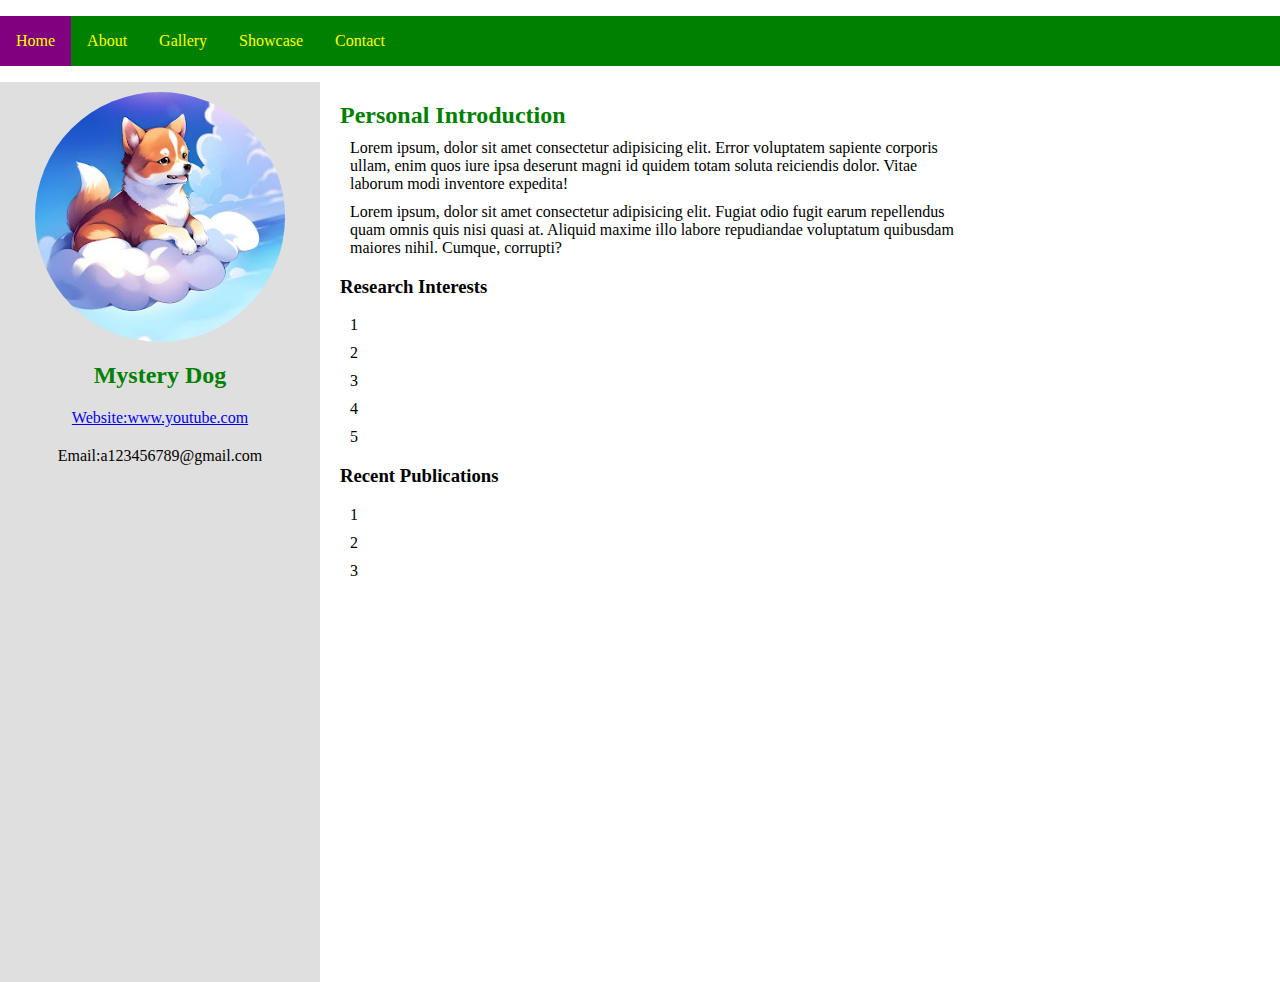
<file: index.html>
<!DOCTYPE html>
<html lang="en">
<head>
    <link rel="stylesheet" href="style.css">
    <meta charset="UTF-8">
    <meta http-equiv="X-UA-Compatible" content="IE=edge">
    <meta name="viewport" content="width=device-width, initial-scale=1.0">
    <title>Document</title>
    <style src="style.css"></style>
</head>
<body class="navbar">
    <ul class="ul_navbar">
        <li class="li_navbar"><a class="active" href="index.html">Home</a></li>
        <li class="li_navbar"><a href="about.html">About</a></li>
        <li class="li_navbar"><a href="gallery.html">Gallery</a></li>
        <li class="li_navbar"><a href="showcase.html">Showcase</a></li>
        <li class="li_navbar"><a href="contact.html">Contact</a></li>
    </ul>
    <div class="A">
        <div class="L">
            <img src="unnamed.jpeg" alt="mysterydog" class="image">
            <h2>Mystery Dog</h2>
            <p><a href="https://www.youtube.com">Website:www.youtube.com</a></p>
            <p>Email:a123456789@gmail.com</p>
        </div>
        <div class="R">
            <h2>Personal Introduction</h2>
            <p>
                Lorem ipsum, dolor sit amet consectetur adipisicing elit. Error voluptatem sapiente corporis ullam, enim quos iure ipsa deserunt magni id quidem totam soluta reiciendis dolor. Vitae laborum modi inventore expedita!
            </p>
            <p></p>
            <p>Lorem ipsum, dolor sit amet consectetur adipisicing elit. Fugiat odio fugit earum repellendus quam omnis quis nisi quasi at. Aliquid maxime illo labore repudiandae voluptatum quibusdam maiores nihil. Cumque, corrupti?</p>
            <p></p>
            <h3>Research Interests</h3>
            <p>1</p>
            <p>2</p>
            <p>3</p>
            <p>4</p>
            <p>5</p>
            <h3>Recent Publications</h3>
            <p>1</p>
            <p>2</p>
            <p>3</p>
        </div>
    </div>
    
</body>
</html>
</file>
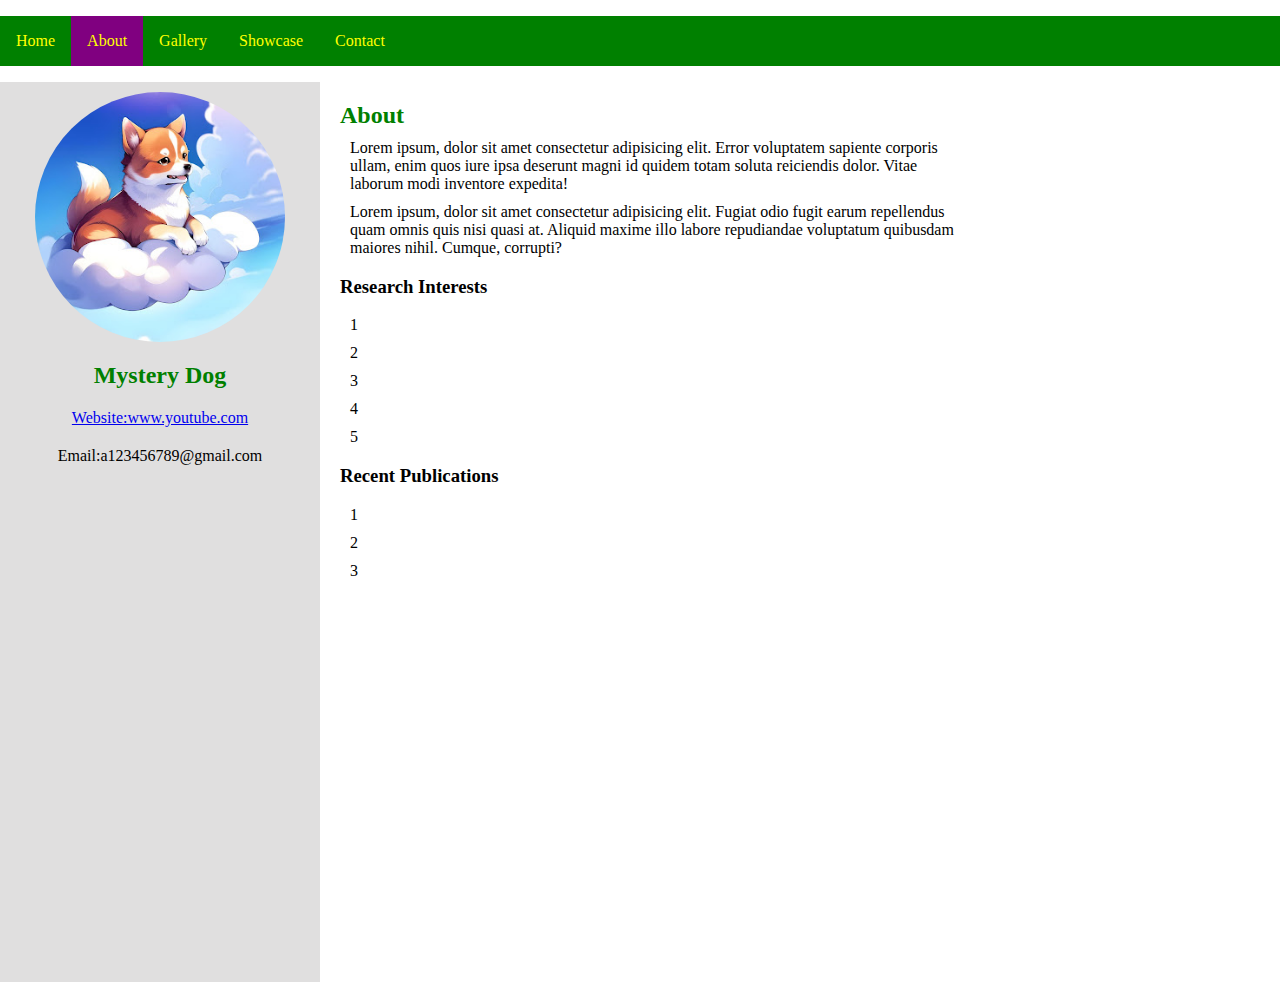
<file: about.html>
<!DOCTYPE html>
<html lang="en">
<head>
    <link rel="stylesheet" href="style.css">
    <meta charset="UTF-8">
    <meta http-equiv="X-UA-Compatible" content="IE=edge">
    <meta name="viewport" content="width=device-width, initial-scale=1.0">
    <title>Document</title>
    <style src="style.css"></style>
</head>
<body class="navbar">
    <ul class="ul_navbar">
        <li class="li_navbar"><a href="index.html">Home</a></li>
        <li class="li_navbar"><a class="active" href="about.html">About</a></li>
        <li class="li_navbar"><a href="gallery.html">Gallery</a></li>
        <li class="li_navbar"><a href="showcase.html">Showcase</a></li>
        <li class="li_navbar"><a href="contact.html">Contact</a></li>
    </ul>
    <div class="A">
        <div class="L">
            <img src="unnamed.jpeg" alt="mysterydog" class="image">
            <h2>Mystery Dog</h2>
            <p><a href="https://www.youtube.com">Website:www.youtube.com</a></p>
            <p>Email:a123456789@gmail.com</p>
        </div>
        <div class="R">
            <h2>About</h2>
            <p>
                Lorem ipsum, dolor sit amet consectetur adipisicing elit. Error voluptatem sapiente corporis ullam, enim quos iure ipsa deserunt magni id quidem totam soluta reiciendis dolor. Vitae laborum modi inventore expedita!
            </p>
            <p></p>
            <p>Lorem ipsum, dolor sit amet consectetur adipisicing elit. Fugiat odio fugit earum repellendus quam omnis quis nisi quasi at. Aliquid maxime illo labore repudiandae voluptatum quibusdam maiores nihil. Cumque, corrupti?</p>
            <p></p>
            <h3>Research Interests</h3>
            <p>1</p>
            <p>2</p>
            <p>3</p>
            <p>4</p>
            <p>5</p>
            <h3>Recent Publications</h3>
            <p>1</p>
            <p>2</p>
            <p>3</p>
        </div>
    </div>
    
</body>
</html>
</file>
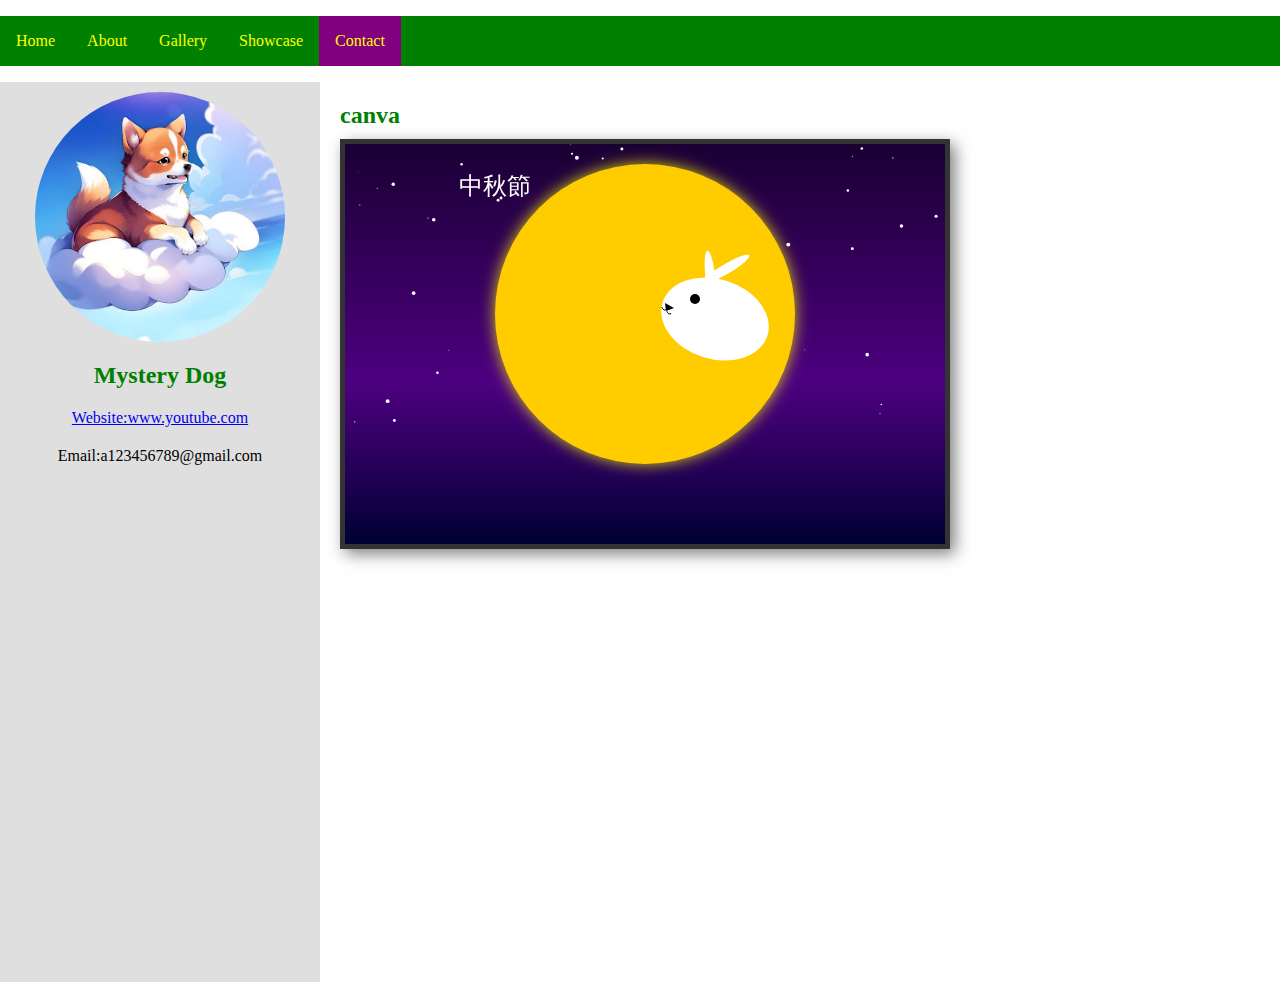
<file: contact.html>
<!DOCTYPE html>
<html lang="en">
<head>
    <link rel="stylesheet" href="style.css">
    <meta charset="UTF-8">
    <meta http-equiv="X-UA-Compatible" content="IE=edge">
    <meta name="viewport" content="width=device-width, initial-scale=1.0">
    <title>Document</title>
</head>
<body class="navbar">
    <ul class="ul_navbar">
        <li class="li_navbar"><a href="index.html">Home</a></li>
        <li class="li_navbar"><a href="about.html">About</a></li>
        <li class="li_navbar"><a href="gallery.html">Gallery</a></li>
        <li class="li_navbar"><a href="showcase.html">Showcase</a></li>
        <li class="li_navbar"><a class="active" href="contact.html">Contact</a></li>
    </ul>
    <div class="A">
        <div class="L">
            <img src="unnamed.jpeg" alt="mysterydog" class="image">
            <h2>Mystery Dog</h2>
            <p><a href="https://www.youtube.com">Website:www.youtube.com</a></p>
            <p>Email:a123456789@gmail.com</p>
        </div>
        <div class="R">
            <h2>canva</h2>
            
            <canvas id="dreamCanvas" width="600" height="400">
            </canvas>

            <script>
                const canvas = document.getElementById('dreamCanvas');
                const ctx = canvas.getContext('2d');
                const width = canvas.width;
                const height = canvas.height;

                const centerX = 370;
                const centerY = 175;
                const radiusY = 40; 
                const radiusX = 55; 
                const scaleFactorX = radiusX / radiusY;
                const rotationAngle = 60;

                function drawGradientBackground() {
                    const gradient = ctx.createLinearGradient(0, 0, 0, height);
                    gradient.addColorStop(0, '#1a0033'); 
                    gradient.addColorStop(0.6, '#4d0080'); 
                    gradient.addColorStop(1, '#000033'); 

                    ctx.fillStyle = gradient;
                    ctx.fillRect(0, 0, width, height);
                }

                function drawPlanet() {
                    ctx.beginPath();
                    ctx.arc(300, 170, 150, 0, Math.PI * 2); 
                    ctx.fillStyle = '#ffcc00'; 
                    ctx.shadowColor = 'rgba(255, 255, 0, 0.8)';
                    ctx.shadowBlur = 15;
                    ctx.fill();
                    ctx.shadowBlur = 0; 
                }

                function drawStructure() {
                    ctx.beginPath();
                    ctx.moveTo(320, 159)
                    ctx.lineTo(329, 164)
                    ctx.lineTo(321, 167)
                    ctx.fillStyle = '#000';
                    ctx.fill();

                    ctx.beginPath();
                    ctx.arc(325, 167, 3, 20, Math.PI); 
                    ctx.stroke();

                    ctx.beginPath();
                    ctx.arc(320, 163, 3, 100, Math.PI); 
                    ctx.stroke();

                }

                function drawRainbowArc() {
                    ctx.save();
                    ctx.translate(centerX, centerY);
                    ctx.rotate(60);
                    ctx.scale(scaleFactorX, 1); 

                    ctx.beginPath();
                    ctx.arc(0, 0, radiusY, 0, Math.PI * 2, false); 

                    ctx.fillStyle = 'white';
                    ctx.fill();

                    ctx.restore();

                    ctx.beginPath();
                    ctx.arc(350,155,5,0,Math.PI*2);
                    ctx.fillStyle = 'black';
                    ctx.fill();

                    ctx.save();
                    ctx.translate(centerX, centerY);
                    ctx.rotate(100);
                    ctx.scale(scaleFactorX, 0.25); 

                    ctx.beginPath();
                    ctx.arc(25, -150, 20, 0, Math.PI * 2, false); 

                    ctx.fillStyle = 'white';
                    ctx.fill();

                    ctx.restore();

                    ctx.save();
                    ctx.translate(centerX, centerY);
                    ctx.rotate(80);
                    ctx.scale(scaleFactorX, 0.25); 

                    ctx.beginPath();
                    ctx.arc(30, 0, 20, 0, Math.PI * 2, false); 

                    ctx.fillStyle = 'white';
                    ctx.fill();

                    ctx.restore();
                }

                function drawTitle() {
                    ctx.fillStyle = 'white';
                    ctx.font = '24px Arial';
                    ctx.textAlign = 'center';
                    ctx.fillText("中秋節", 150, 50); 
                }

                function drawStars() {
                    ctx.fillStyle = 'white';
                    for (let i = 0; i < 50; i++) {
                        const x = Math.random() * width;
                        const y = Math.random() * height * 0.7; 
                        const radius = Math.random() * 2; 
                        
                        ctx.beginPath();
                        ctx.arc(x, y, radius, 0, Math.PI * 2);
                        ctx.fill();
                    }
                }

                function drawDreamSpace() {
                    drawGradientBackground(); 
                    drawStars();              
                    drawPlanet();             
                    drawRainbowArc();         
                    drawStructure();          
                    drawTitle();              
                }

                drawDreamSpace();

            </script>
        </div>
    </div>
    
</body>
</html>
</file>
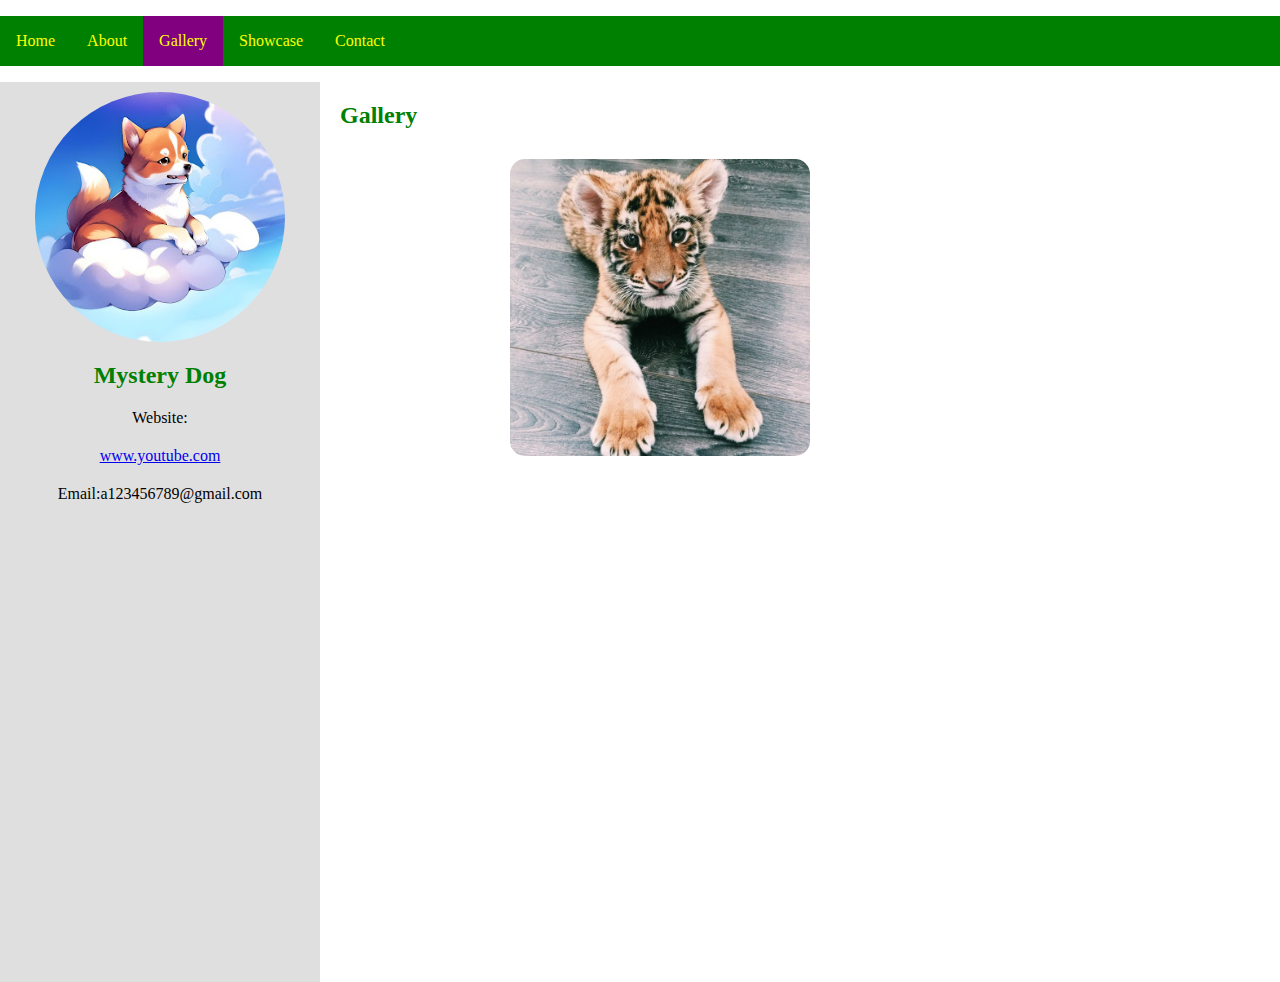
<file: gallery.html>
<!DOCTYPE html>
<html lang="en">
<head>
    <link rel="stylesheet" href="style.css">
    <meta charset="UTF-8">
    <meta http-equiv="X-UA-Compatible" content="IE=edge">
    <meta name="viewport" content="width=device-width, initial-scale=1.0">
    <title>Document</title>
    <style src="style.css"></style>
</head>
<body class="navbar">
    <ul class="ul_navbar">
        <li class="li_navbar"><a href="index.html">Home</a></li>
        <li class="li_navbar"><a href="about.html">About</a></li>
        <li class="li_navbar"><a class="active" href="gallery.html">Gallery</a></li>
        <li class="li_navbar"><a href="showcase.html">Showcase</a></li>
        <li class="li_navbar"><a href="contact.html">Contact</a></li>
    </ul>
    <div class="A">
        <div class="L">
            <img src="unnamed.jpeg" alt="mysterydog" class="image" usemap="#dog">
            <h2>Mystery Dog</h2>
            
            <p>Website:</p>
            <p><a href="https://www.youtube.com">www.youtube.com</a></p>
            <p>Email:a123456789@gmail.com</p>
        </div>

        <div class="R">
            <h2>Gallery</h2>
            <div class="gallery-container">
                <div class="gallery-item">
                <img src="1.jpg" alt="Collection 1 Base Image" class="base-img">
                
                    <div class="overlay">
                        <img src="unnamed.jpeg" alt="Collection 1 Overlay Effect" class="overlay-img" usemap="#dog">
                        <map name="dog">
                            <area shape="poly" coords="103,28,125,43,150,41,171,25,170,53,180,84173,106,127,107,101,92" alt="Croissant" href="about.html">
                        </map>
                        <div class="text-box">
                            <p>點擊狗頭到about頁面</p>
                        </div>
                    </div>
                </div>
            
            </div>
        </div>
    </div>
    
</body>
</html>
</file>
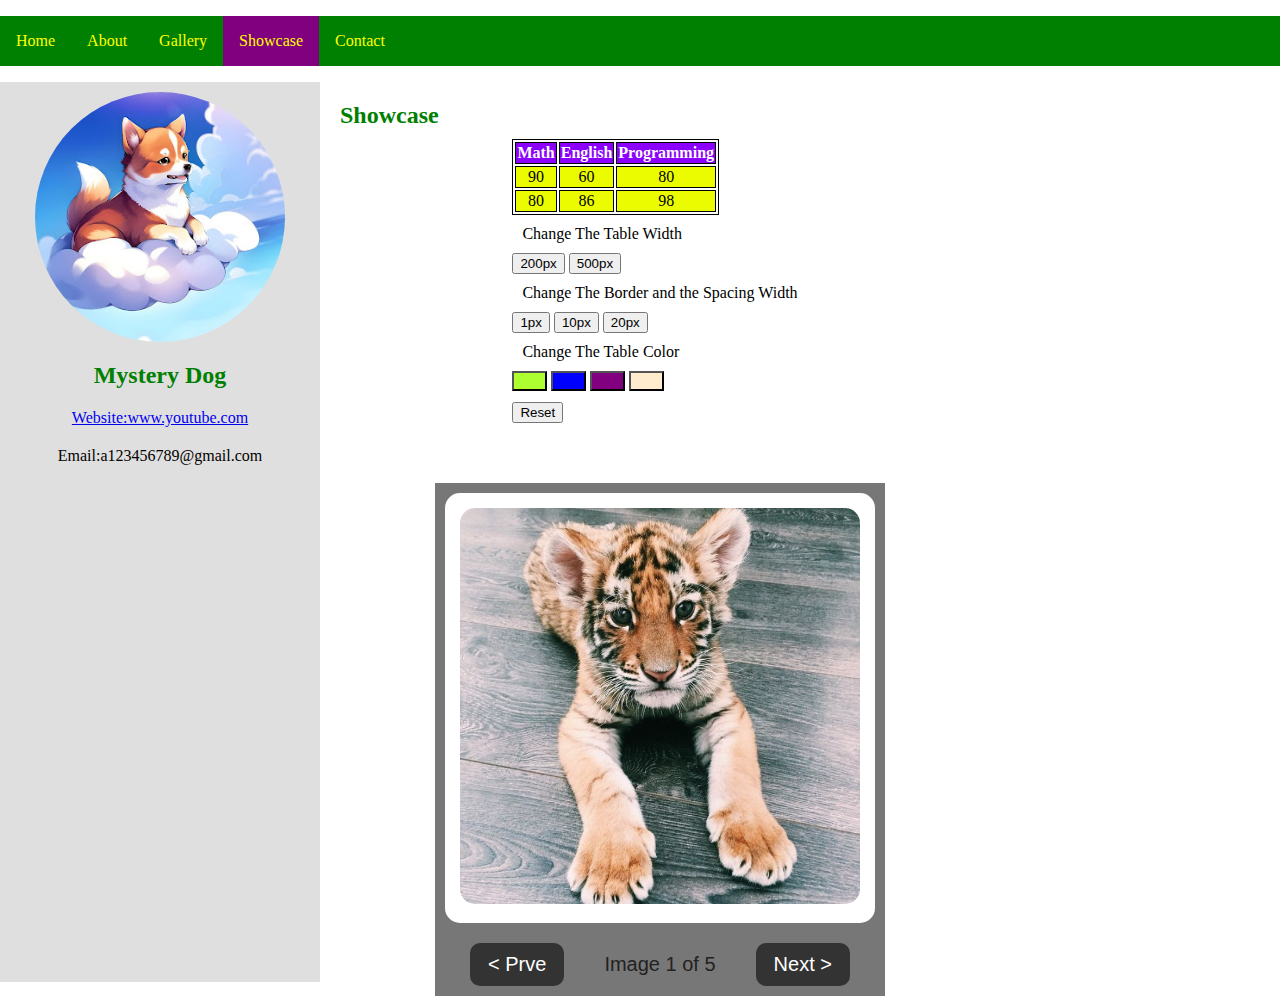
<file: showcase.html>
<!DOCTYPE html>
<html lang="en">
<head>
    <link rel="stylesheet" href="style.css">
    <meta charset="UTF-8">
    <meta http-equiv="X-UA-Compatible" content="IE=edge">
    <meta name="viewport" content="width=device-width, initial-scale=1.0">
    <title>Document</title>
    <style src="style.css"></style>
</head>
<body class="navbar">
    <ul class="ul_navbar">
        <li class="li_navbar"><a href="index.html">Home</a></li>
        <li class="li_navbar"><a href="about.html">About</a></li>
        <li class="li_navbar"><a href="gallery.html">Gallery</a></li>
        <li class="li_navbar"><a class="active" href="showcase.html">Showcase</a></li>
        <li class="li_navbar"><a href="contact.html">Contact</a></li>
    </ul>
    <div class="A">
        <div class="L">
            <img src="unnamed.jpeg" alt="mysterydog" class="image">
            <h2>Mystery Dog</h2>
            <p><a href="https://www.youtube.com">Website:www.youtube.com</a></p>
            <p>Email:a123456789@gmail.com</p>
        </div>
        <div class="R">
            <h2>Showcase</h2>
            <div class="gallery-container">
                <div class="Table">
                    <table id="Table">
                        <tr>
                            <th>Math</th>
                            <th>English</th>
                            <th>Programming</th>
                        </tr>
                        <tr>
                            <td>90</td>    
                            <td>60</td>
                            <td>80</td>
                        </tr>
                        <tr>
                            <td>80</td>    
                            <td>86</td>
                            <td>98</td>
                        </tr>
                    </table>
                    <p>Change The Table Width</p>
                    <button id="two_hundred">200px</button>
                    <button id="five_hundred">500px</button>
                    <p>Change The Border and the Spacing Width</p>
                    <button id="one">1px</button>
                    <button id="ten">10px</button>
                    <button id="twenty">20px</button>
                    <p>Change The Table Color</p>
                    <button id="greenyellow" style="background-color: greenyellow; height: 20px; width: 35px;" >     </button>
                    <button id="blue" style="background-color: blue; height: 20px; width: 35px;"> </button>
                    <button id="purple" style="background-color: purple; height: 20px; width: 35px;"> </button>
                    <button id="blanchedalmond" style="background-color: blanchedalmond; height: 20px; width: 35px;"> </button>
                    <p></p>
                    <button id="reset">Reset</button>
                </div>
                <div class="switcher-controls">
                    <div class="photo-frame">
                        <img id="Img" src="1.jpg" alt="1">
                    </div>
                    <div class="controls-inner">
                        <button id="prve" class="Button">< Prve</button>
                        <span id="number">Image 1 of 5</span>
                        <button id="next" class="Button">Next ></button>
                    </div>
                </div>
                
                <script src="script.js"></script>   
            </div>
        </div>
    </div>
    
</body>
</html>
</file>
<file: style.css>
.navbar{
    margin: 0;
}

.ul_navbar{
    list-style-type: none;
    margin: 0,0,10px,0;
    padding: 0;
    overflow: hidden;
    background-color: green;
}

.li_navbar{
    float: left;
}

li a {
    display: block;
    color: yellow;
    text-align: center;
    padding: 16px;
    text-decoration: none;
}

li a:hover {
    background-color: orange;
}

.active{
    background-color: purple;
}

.A{
    display: flex;
    width: 100%;
    height: 100vh;
}

.L{
    display: flex;
    flex-direction: column;
    align-items: center;
    background-color: rgb(224, 223, 223);
    width: 25%;
    text-align: center;
}

.R{
    padding-left: 20px;
    width: 50%;
}

.image{
    width: 250px;
    height: 250px;
    border-radius: 50%;
    margin-top: 10px;
}

h2{
    color: green;
    margin-bottom: 10px;
}

p{
    margin: 10px;
}


.gallery-container {
    display: flex; 
    gap: 40px; 
    justify-content: center; 
    flex-wrap: wrap; 
}

.gallery-item {
    position: relative; 
    width: 300px; 
    height: auto; 
    overflow: hidden; 
    margin: 20px;
    display: inline-block; 
    cursor: pointer;
}


.base-img {
    display: block;
    width: 100%;
    height: auto;
}


.overlay {
    position: absolute;
    top: 0;
    left: 0;
    width: 100%;
    height: 100%;
    
    
    opacity: 0; 
    transition: opacity 0.5s ease; 
    
    
    z-index: 10;
}


.overlay-img {
    width: 100%;
    height: 100%;
    display: block;
    
    object-fit: cover; 
}


.text-box {
    position: absolute;
    bottom: 0; 
    left: 0;
    width: 100%;
    
    height: 15%; 
    
    
    background-color: rgba(0, 0, 0, 0.5); 
    color: white;
    text-align: center;
    
    
    display: flex;
    flex-direction: column;
    justify-content: center;
    
    
    z-index: 20; 
}


.gallery-item:hover .overlay {
    opacity: 1; 
}


table, th, td {
    border:1px solid black;
    text-align: center;
}
th{
    background-color: rgb(139, 1, 252);
    color: white;
}
td{
    background-color: rgb(235, 252, 1);
}


.switcher-controls {
    font-family: Arial, sans-serif;
    background-color: #777; 
    color: #000000;
    padding: 10px 10px; 
    margin-top: 20px; 
    width: auto;
}
.controls-inner {
    display: flex; 
    justify-content: center; 
    align-items: center; 
    gap: 20px; 
}
img {
    width: 400px; 
    height: auto; 
    border-radius: 15px;
}
.Button {
    text-align: center;
    background-color: #333;
    color: white;
    border: none;
    padding: 10px 18px;
    border-radius: 10px;
    font-size: 20px;
}
.photo-frame {
    background-color: white; 
    padding: 15px; 
    border-radius: 15px;
    margin-bottom: 20px;
}
span{
    padding: 0 20px; 
    font-size: 20px;
    color: #222;
}
h1{
    font-size: 50px;
}
.Button:hover {
    background-color: #05ebf7;
    color: #000;
}

canvas {
            border: 5px solid #333;
            box-shadow: 5px 5px 15px rgba(0, 0, 0, 0.5);
        }
</file>
